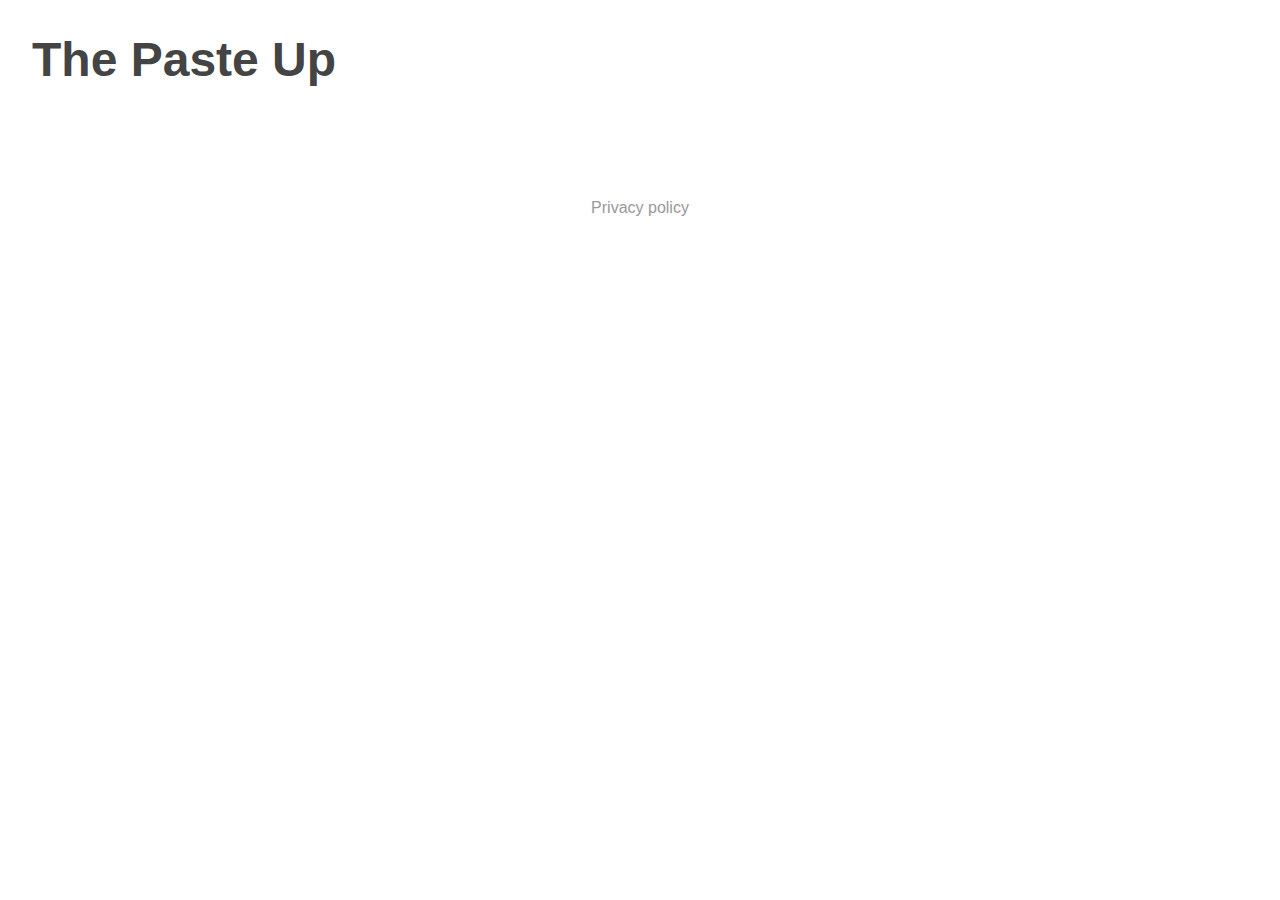
<file: index.html>
<!DOCTYPE html>
<html>
<head>
    <title>The Paste Up</title>
    <link rel="shortcut icon" href="favicon.ico"/>
    <link rel="stylesheet" type="text/css" href="styles/normalize.css">
    <link rel="stylesheet" type="text/css" href="styles/main.css">
    <script src="//code.jquery.com/jquery-1.11.2.min.js"></script>
</head>
<body>

<h1 class="title-text">The Paste Up</h1>

<div class="container">
    <div class="grid"></div>
</div>
    
    <footer><a href="privacypolicy.html">Privacy policy</a></footer>

<script type="text/javascript" src="js/main.js"></script>
</body>
</html>
</file>
<file: styles/main.css>
.title-text {
    font-family: helvetica;
    font-size: 3rem;
    color: #444;
    margin-left: 2rem;
}

footer {
    text-align: center;
}

footer a {
    text-decoration: none;
    color: #999;
}

.grid {
    position: relative;
    margin: 0 auto;
    padding: 1em 0 4em;
    max-width: 1000px;
    list-style: none;
    text-align: center;
}

/* Common style */
.grid figure {
    position: relative;
    float: left;
    overflow: hidden;
    margin: 10px 1%;
    min-width: 320px;
    min-height: 320px;
    max-width: 480px;
    max-height: 480px;
    background: #D3AB24;
    text-align: center;
    cursor: pointer;
}

.grid figure img {
    position: relative;
    display: block;
    min-height: 100%;
    max-width: 100%;
    /*opacity: 0.8;*/
}

.grid figure figcaption {
    padding: 2em;
    color: #fff;
    text-transform: uppercase;
    font-size: 1.25em;
    -webkit-backface-visibility: hidden;
    backface-visibility: hidden;
}

.grid figure figcaption::before,
.grid figure figcaption::after {
    pointer-events: none;
}

.grid figure figcaption,
.grid figure figcaption > a {
    /*position: absolute;*/
    top: 0;
    left: 0;
    width: 100%;
    height: 100%;
}

/* Anchor will cover the whole item by default */
/* For some effects it will show as a button */
.grid figure figcaption > a {
    z-index: 1000;
    text-indent: 200%;
    white-space: nowrap;
    font-size: 0;
    opacity: 0;
}

.grid figure h2 {
    word-spacing: -0.15em;
    font-weight: 300;
}

.grid figure h2 span {
    font-weight: 800;
}

.grid figure h2,
.grid figure p {
    margin: 0;
}

.grid figure p {
    letter-spacing: 1px;
    font-size: 68.5%;
}

/*---------------*/
/***** Marley *****/
/*---------------*/

figure.effect-marley:hover img {
    opacity: 0.3;
    transition: opacity .35s ease-in;
   -moz-transition: opacity .35s ease-in;
   -webkit-transition: opacity .35s ease-in;
}

figure.effect-marley figcaption {
    text-align: right;
}

figure.effect-marley h2,
figure.effect-marley p {
    position: absolute;
    right: 30px;
    left: 30px;
    padding: 10px 0;
}


figure.effect-marley p {
    bottom: 30px;
    line-height: 1.5;
    -webkit-transform: translate3d(0,100%,0);
    transform: translate3d(0,100%,0);
}

figure.effect-marley h2 {
    top: 30px;
    -webkit-transition: -webkit-transform 0.35s;
    transition: transform 0.35s;
    -webkit-transform: translate3d(0,20px,0);
    transform: translate3d(0,20px,0);
}

figure.effect-marley:hover h2 {
    -webkit-transform: translate3d(0,0,0);
    transform: translate3d(0,0,0);
}

figure.effect-marley h2::after {
    position: absolute;
    top: 100%;
    left: 0;
    width: 100%;
    height: 4px;
    background: #fff;
    content: '';
    -webkit-transform: translate3d(0,40px,0);
    transform: translate3d(0,40px,0);
}

figure.effect-marley h2::after,
figure.effect-marley p {
    opacity: 0;
    -webkit-transition: opacity 0.35s, -webkit-transform 0.35s;
    transition: opacity 0.35s, transform 0.35s;
}

figure.effect-marley:hover h2::after,
figure.effect-marley:hover p {
    opacity: 1;
    -webkit-transform: translate3d(0,0,0);
    transform: translate3d(0,0,0);
}
</file>
